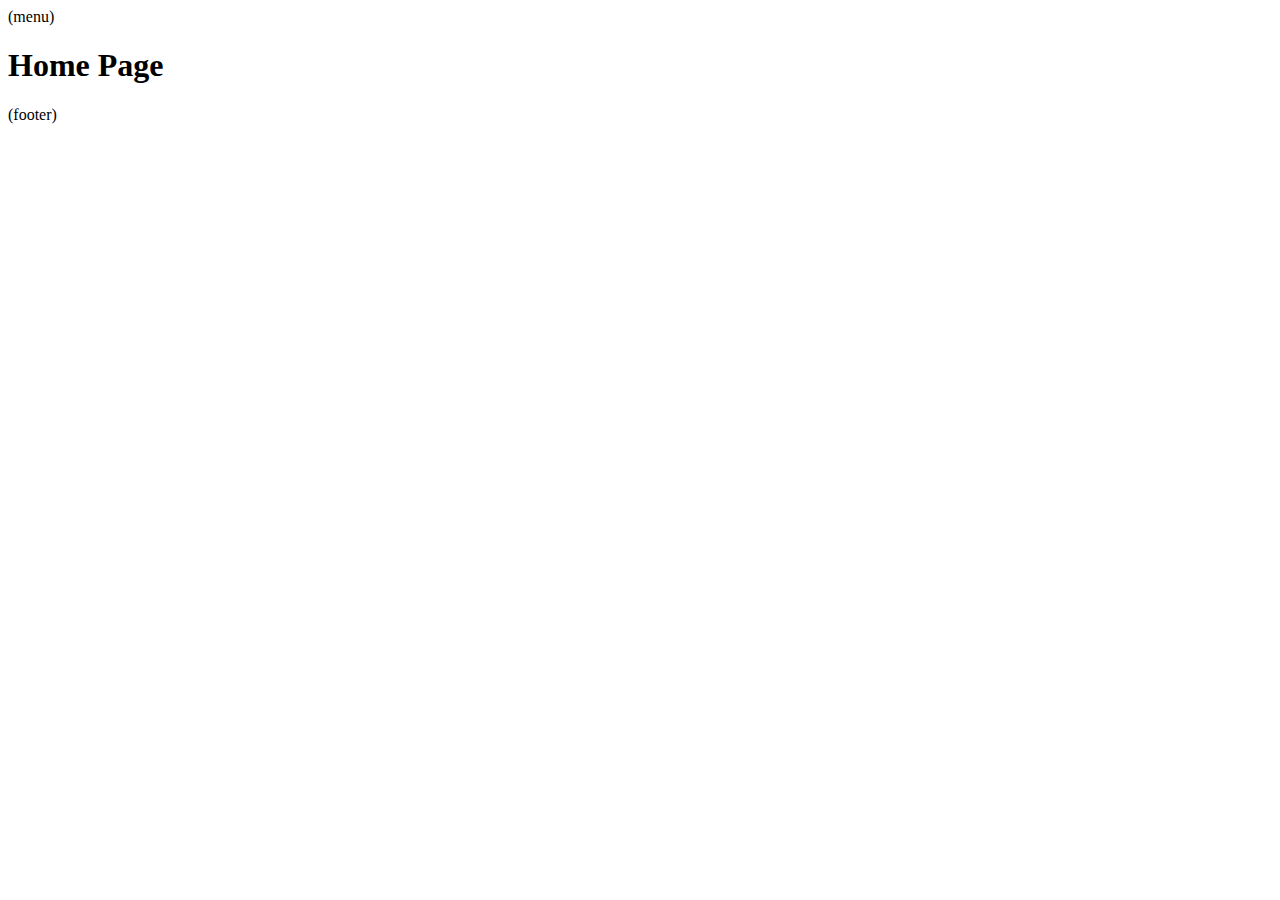
<file: target/classes/templates/home/index.html>
<!DOCTYPE html>
<html xmlns:th="http://www.thymeleaf.org"
      xmlns:layout="http://www.ultraq.net.nz/thymeleaf/layout">
      
    <head th:include="layout :: htmlhead"></head>

    <body>
        <nav th:replace="layout :: menu">(menu)</nav>

        <div class="container">
            <h1>Home Page</h1>
            
        </div>
        
        <div th:include="layout :: footer">(footer)</div>
    </body>
</html>
</file>
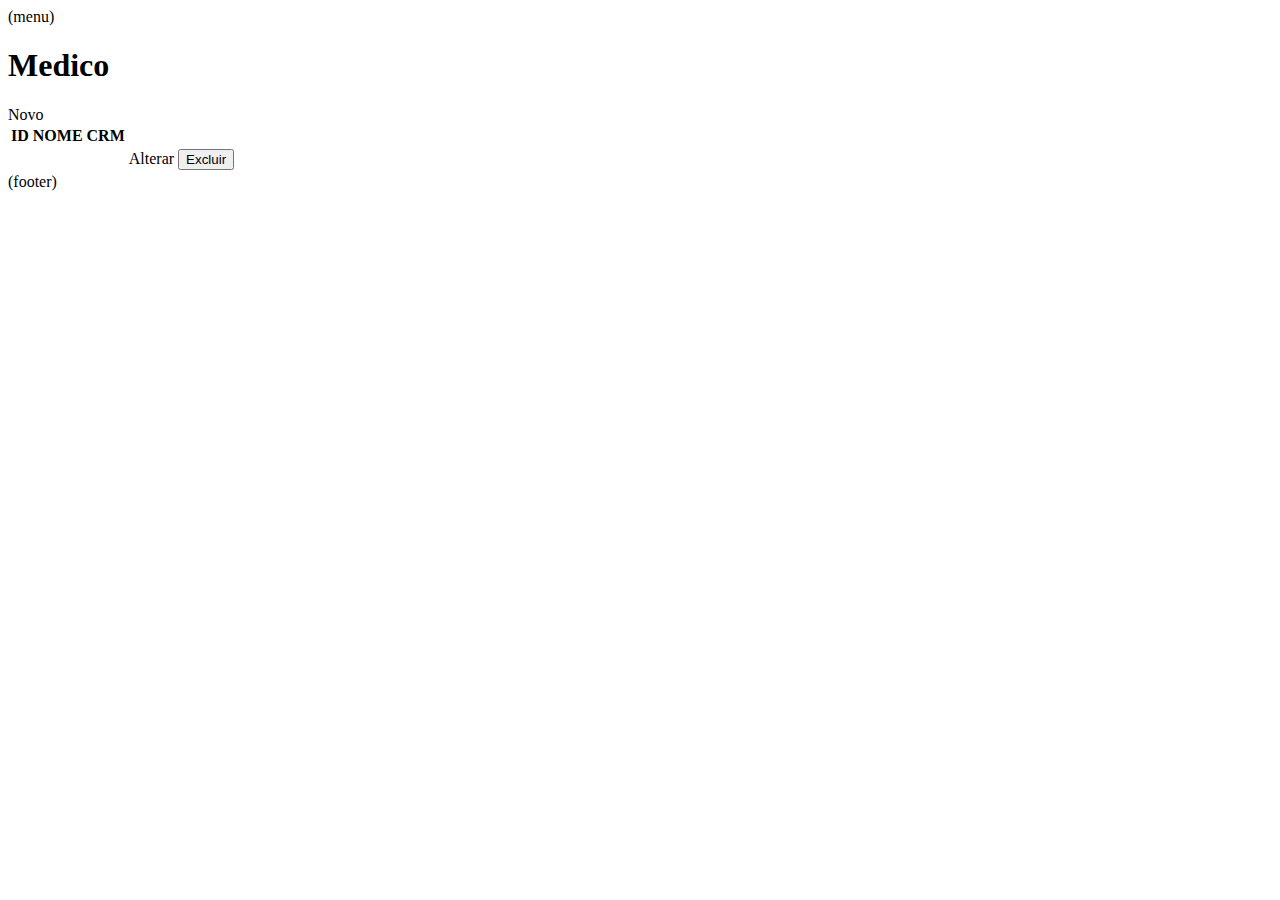
<file: target/classes/templates/medico/index.html>
<!DOCTYPE html>
<html xmlns:th="http://www.thymeleaf.org"
      xmlns:layout="http://www.ultraq.net.nz/thymeleaf/layout">
      
    <head th:include="layout :: htmlhead"></head>

    <body>
        <nav th:replace="layout :: menu">(menu)</nav>

        <div class="container">
            <h1 class="text-center">Medico</h1>
            
            <div class="botao-direita">
                <a th:href="@{/medico/novo}" class="btn btn-primary">Novo</a>
            </div>
            <table class="table" id="medico">
                <thead>
                    <tr>
                        <th>ID</th>
                        <th>NOME</th>
                        <th>CRM</th>
                    </tr>
                </thead>
                <tbody>
                    <tr th:each="medico: ${listaMedicos}">
                        <td th:text="${medico.id}"></td>
                        <td th:text="${medico.nome}"></td>
                        <td th:text="${medico.CRM}"></td>
                        <td>
                            <a th:href="@{'/medico/alterar/'+${medico.id}}" class="btn btn-primary"> Alterar </a>
                            <button class="btn btn-danger js-delete" 
                            th:data-id="${medico.id}" >Excluir</button>
                        </td>
                    </tr>
                </tbody>
            </table>
            
        </div>
        
        <div th:include="layout :: footer">(footer)</div>
        <script type="text/javascript">
            $(document).ready(function(){});
            $("#medico").on('click', '.js-delete', function(){
                let button = $(this);
                bootbox.confirm("Confirma a exclusão do registro?", function(result){
                    if(result){
                        $.ajax({
                            url:'/medico/delete/' + button.attr("data-id"),
                            method: 'GET',
                            success : function(){
                                window.location.href = '/medico/';
                            }
                        });
                    }
                });
            });
        </script>
    </body>
</html>
</file>
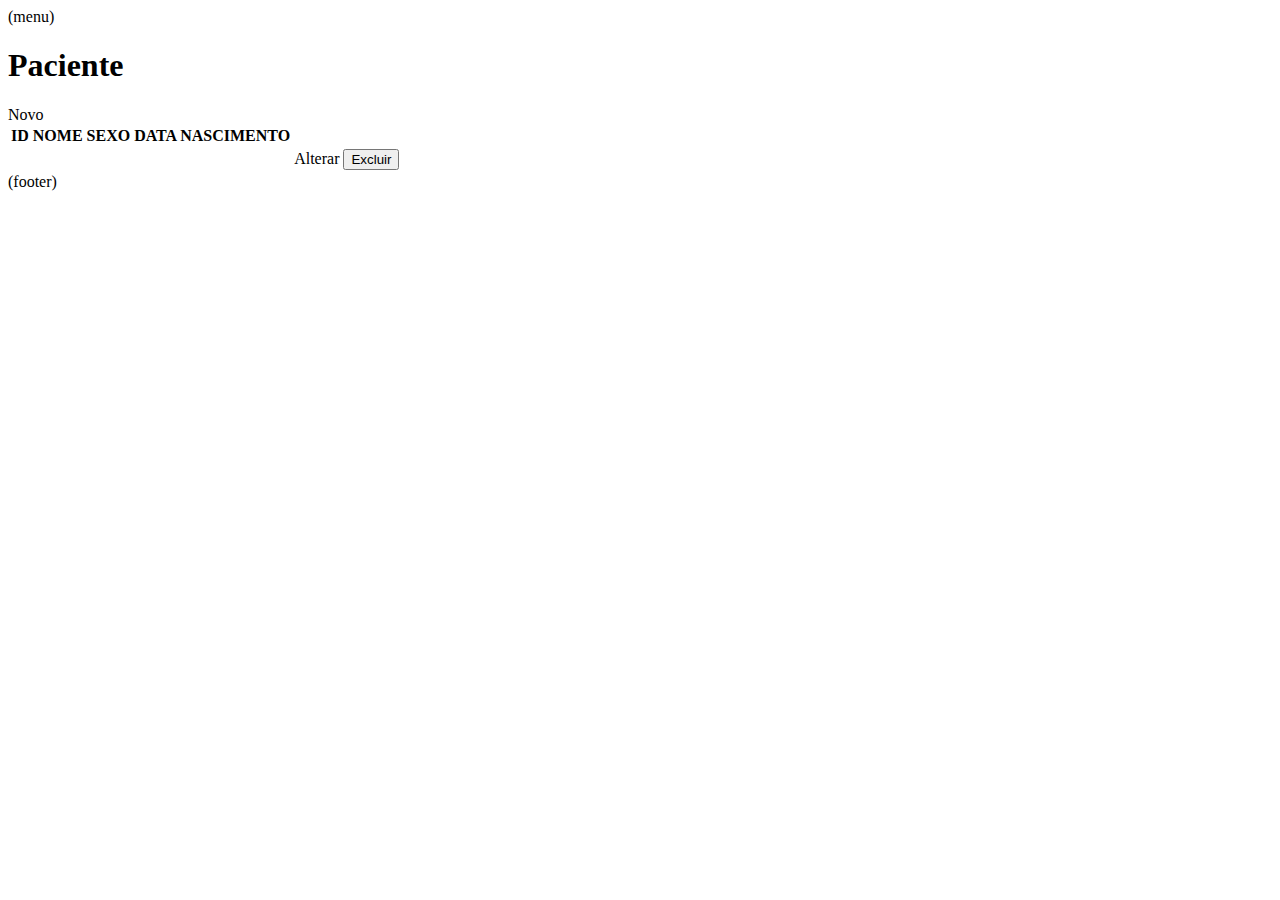
<file: target/classes/templates/paciente/index.html>
<!DOCTYPE html>
<html xmlns:th="http://www.thymeleaf.org"
      xmlns:layout="http://www.ultraq.net.nz/thymeleaf/layout">
      
    <head th:include="layout :: htmlhead"></head>

    <body>
        <nav th:replace="layout :: menu">(menu)</nav>

        <div class="container">
            <h1 class="text-center">Paciente</h1>
            
            <div class="botao-direita">
                <a th:href="@{/paciente/novo}" class="btn btn-primary">Novo</a>
            </div>
            <table class="table" id="pacientes">
                <thead>
                    <tr>
                        <th>ID</th>
                        <th>NOME</th>
                        <th>SEXO</th>
                        <th>DATA NASCIMENTO</th>
                        <th></th>
                    </tr>
                </thead>
                <tbody>
                    <tr th:each="paciente : ${listaPacientes}">
                        <td th:text="${paciente.id}"></td>
                        <td th:text="${paciente.nome}"></td>
                        <td th:text="${paciente.sexo}"></td>
                        <td th:text="${paciente.dataNascimento}"></td>
                        <td>
                            <a th:href="@{'/paciente/alterar/'+${paciente.id}}" class="btn btn-primary"> Alterar </a>
                            <button class="btn btn-danger js-delete" 
                            th:data-id="${paciente.id}" >Excluir</button>
                        </td>
                    </tr>
                </tbody>
            </table>
            
        </div>
        
        <div th:include="layout :: footer">(footer)</div>
        <script type="text/javascript">
            $(document).ready(function(){});
            $("#pacientes").on('click', '.js-delete', function(){
                let button = $(this);
                bootbox.confirm("Confirma a exclusão do registro?", function(result){
                    if(result){
                        $.ajax({
                            url:'/paciente/delete/' + button.attr("data-id"),
                            method: 'GET',
                            success : function(){
                                window.location.href = '/paciente/';
                            }
                        });
                    }
                });
            });
        </script>
    </body>
</html>
</file>
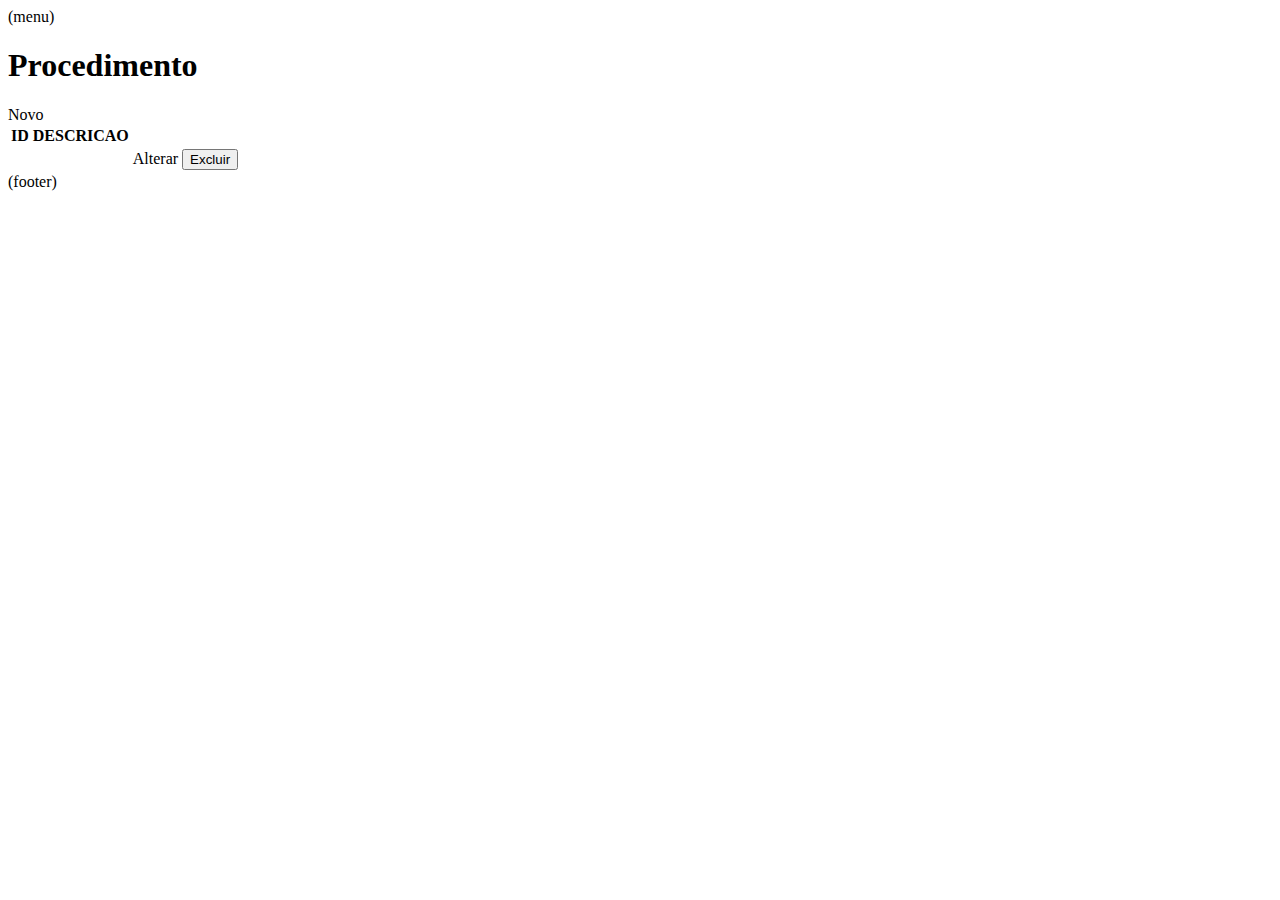
<file: target/classes/templates/procedimento/index.html>
<!DOCTYPE html>
<html xmlns:th="http://www.thymeleaf.org"
      xmlns:layout="http://www.ultraq.net.nz/thymeleaf/layout">
      
    <head th:include="layout :: htmlhead"></head>

    <body>
        <nav th:replace="layout :: menu">(menu)</nav>

        <div class="container">
            <h1>Procedimento</h1>
            
            <div class="botao-direita">
                <a th:href="@{/procedimento/novo}" class="btn btn-primary">Novo</a>
            </div>
            <table class="table" id="procedimento">
                <thead>
                    <tr>
                        <th>ID</th>
                        <th>DESCRICAO</th>
                        <th></th>
                    </tr>
                </thead>
                <tbody>
                    <tr th:each="procedimento : ${listaProcedimento}">
                        <td th:text="${procedimento.id}"></td>
                        <td th:text="${procedimento.descricao}"></td>
                        <td>
                            <a th:href="@{'/procedimento/alterar/'+${procedimento.id}}" class="btn btn-primary"> Alterar </a>
                            <button class="btn btn-danger js-delete" 
                            th:data-id="${procedimento.id}" >Excluir</button>
                        </td>
                    </tr>
                </tbody>
            </table>

        </div>
        
        <div th:include="layout :: footer">(footer)</div>
        <script type="text/javascript">
            $(document).ready(function(){});
            $("#procedimento").on('click', '.js-delete', function(){
                let button = $(this);
                bootbox.confirm("Confirma a exclusão do registro?", function(result){
                    if(result){
                        $.ajax({
                            url:'/procedimento/delete/' + button.attr("data-id"),
                            method: 'GET',
                            success : function(){
                                window.location.href = '/procedimento/';
                            }
                        });
                    }
                });
            });
        </script>
    </body>
</html>
</file>
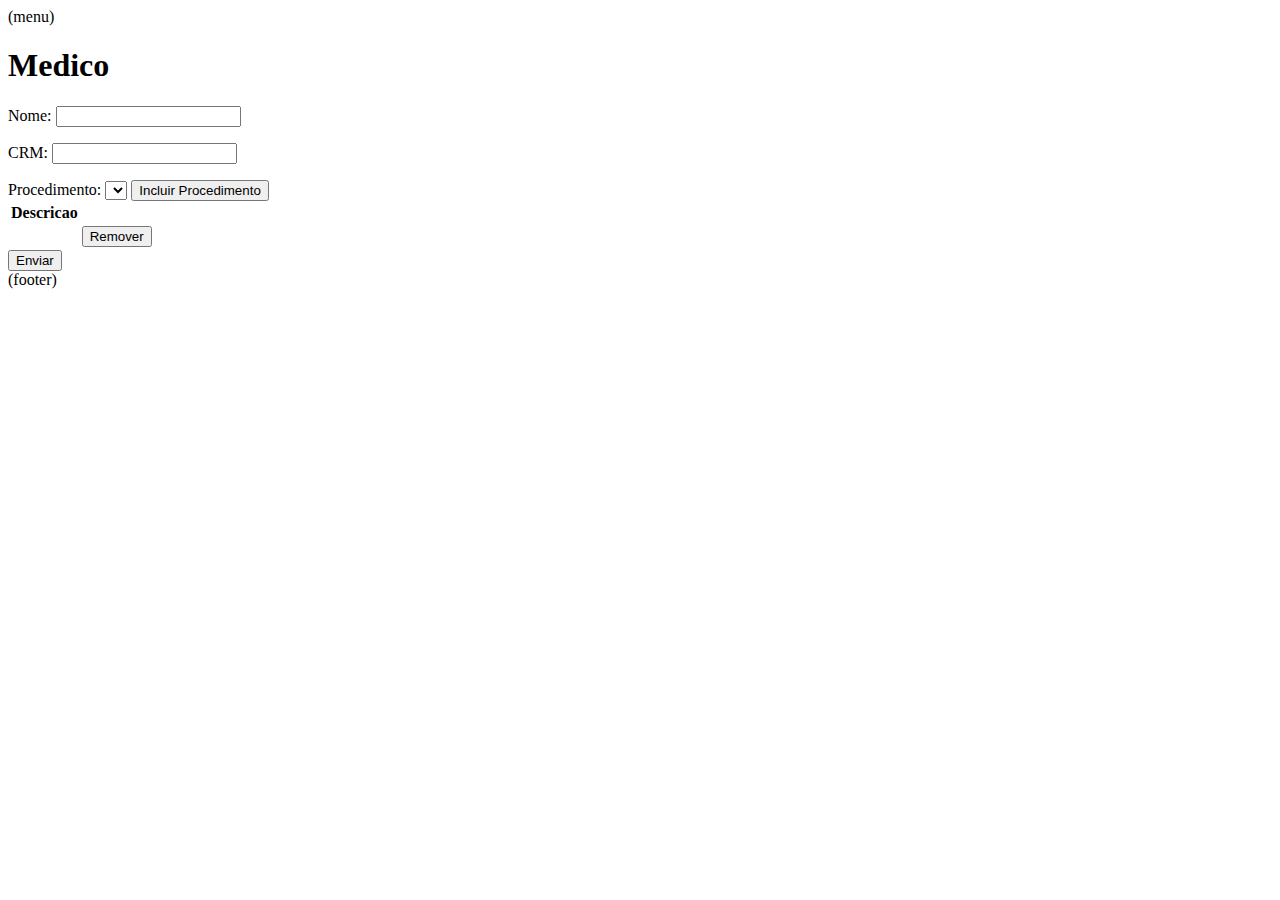
<file: target/classes/templates/medico/form.html>
<!DOCTYPE html>
<html xmlns:th="http://www.thymeleaf.org"
      xmlns:layout="http://www.ultraq.net.nz/thymeleaf/layout">
      
    <head th:include="layout :: htmlhead"></head>

    <body>
        <nav th:replace="layout :: menu">(menu)</nav>

        <div class="container">
            <h1>Medico</h1>
            <form th:action="@{/medico/(form)}" 
                  th:object="${medico}" method="POST">
                <input type="hidden" th:field="*{id}">
                <div class="form-group">
                    <div class="row">
                        <div class="col-6">
                            <label for="txtnome">Nome:</label>
                            <input class="form-control" 
                                th:field="*{nome}" 
                                type="text" id="txtnome">
                            <p th:if="${#fields.hasErrors('nome')}" th:errors="*{nome}" class="alert alert-danger"/>
                        </div>
                    </div>
                    <div class="row">
                        <div class="col-6">
                            <label for="txtcrm">CRM:</label>
                            <input class="form-control" 
                                th:field="*{CRM}" 
                                type="text" id="textCRM">
                            <p th:if="${#fields.hasErrors('CRM')}" th:errors="*{CRM}" class="alert alert-danger"/>
                        </div>
                    </div>
                    <div class="form-group">
                        <label>Procedimento:</label>
                        <select th:field="*{procedimentoId}"
                            class="form-select">
                            <option
                                th:each="umProcedimento : ${listaProcedimentos}"
                                th:value="${umProcedimento.id}"
                                th:text="${umProcedimento.descricao}"></option>
                            
                        </select>
                        <button type="submit" name="incprocedimento" class="btn btn-primary">Incluir Procedimento</button>
                    </div>
                    <div class="form-group">
                        <table class="table">
                            <thead>
                                <tr>
                                    <th>Descricao</th>
                                    <th></th>
                                </tr>
                            </thead>
                            <tbody>
                                <tr th:each="umProcedimento, stat : ${medico.listaProcedimentos}">
                                    <td th:text="${umProcedimento.descricao}"></td>
                                    <input type="hidden" th:field="*{listaProcedimentos[__${stat.index}__].id}"/>
                                    <input type="hidden" th:field="*{listaProcedimentos[__${stat.index}__].descricao}"/>
                                    <td>
                                        <button type="submit" name="removeitem" th:value="__${stat.index}__" class="btn btn-primary">Remover</button>
                                    </td>
                                </tr>
                            </tbody>
                        </table>
                    </div>
                </div>
                <button type="submit" name="save" class="btn btn-primary">Enviar</button>
            </form>
        </div>
        
        <div th:include="layout :: footer">(footer)</div>
    </body>
</html>
</file>
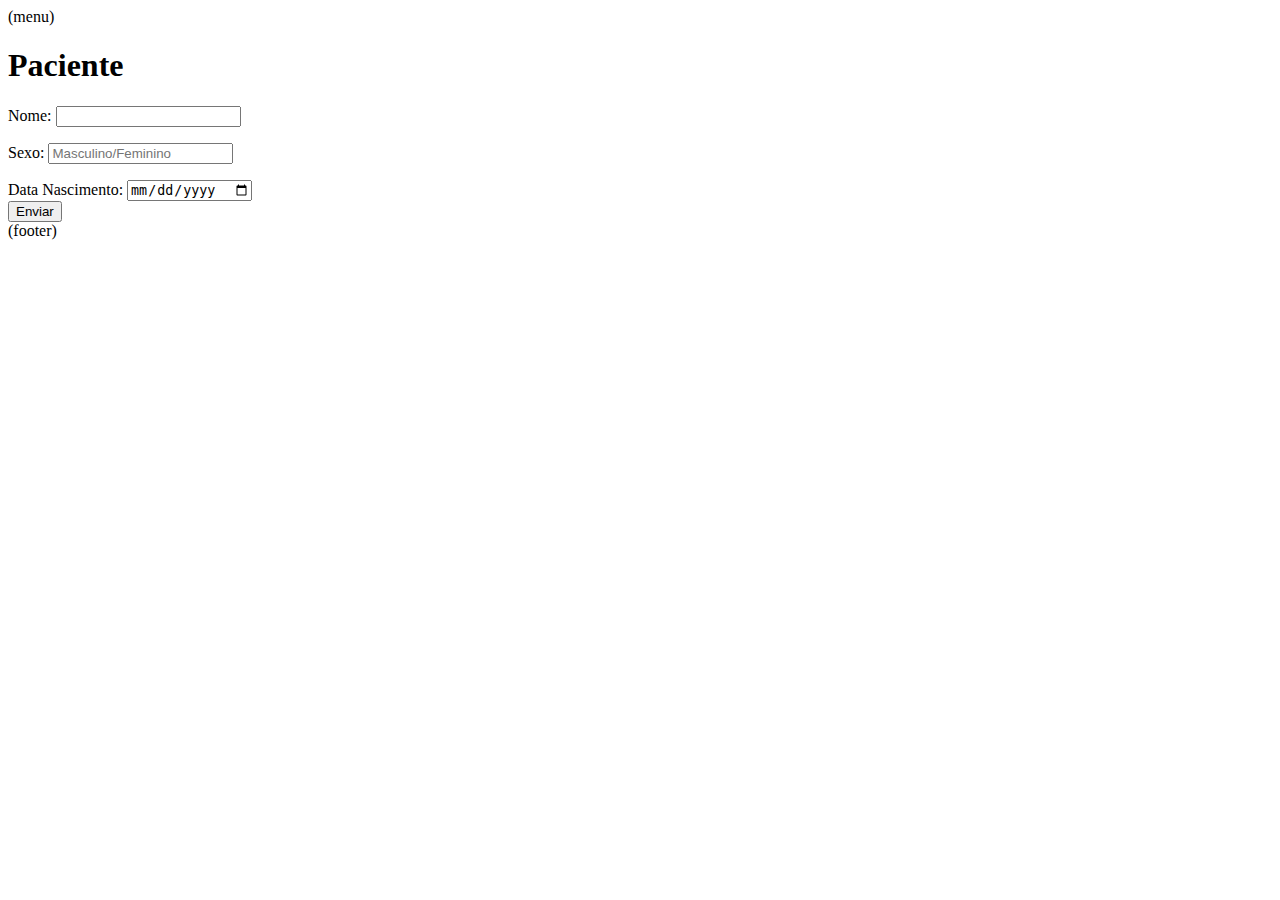
<file: target/classes/templates/paciente/form.html>
<!DOCTYPE html>
<html xmlns:th="http://www.thymeleaf.org"
      xmlns:layout="http://www.ultraq.net.nz/thymeleaf/layout">
      
    <head th:include="layout :: htmlhead"></head>

    <body>
        <nav th:replace="layout :: menu">(menu)</nav>

        <div class="container">
            <h1>Paciente</h1>
            <form th:action="@{/paciente/(form)}" 
                  th:object="${paciente}" method="POST">
                <input type="hidden" th:field="*{id}">
                <div class="form-group">
                    <div class="row">
                        <div class="col-6">
                            <label for="txtnome">Nome:</label>
                            <input class="form-control" 
                                th:field="*{nome}" 
                                type="text" id="txtnome">
                            <p th:if="${#fields.hasErrors('nome')}" th:errors="*{nome}" class="alert alert-danger"/>
                        </div>
                    </div>
                    <div class="row">
                        <div class="col-6">
                            <label for="txtsexo">Sexo:</label>
                            <input class="form-control" 
                                th:field="*{sexo}" 
                                placeholder="Masculino/Feminino"
                                type="text" id="txtsexo">
                            <p th:if="${#fields.hasErrors('sexo')}" th:errors="*{sexo}" class="alert alert-danger"/>
                        </div>
                    </div>
                    <div class="row">
                        <div class="col-6">
                            <label for="txtdatanascimento">Data Nascimento:</label>
                            <input class="form-control"
                                th:field="*{dataNascimento}"  
                                type="date" id="txtdatanascimento">
                        </div>
                    </div>
                </div>
                <button type="submit" class="btn btn-primary">Enviar</button>
            </form>
        </div>
        
        <div th:include="layout :: footer">(footer)</div>
    </body>
</html>
</file>
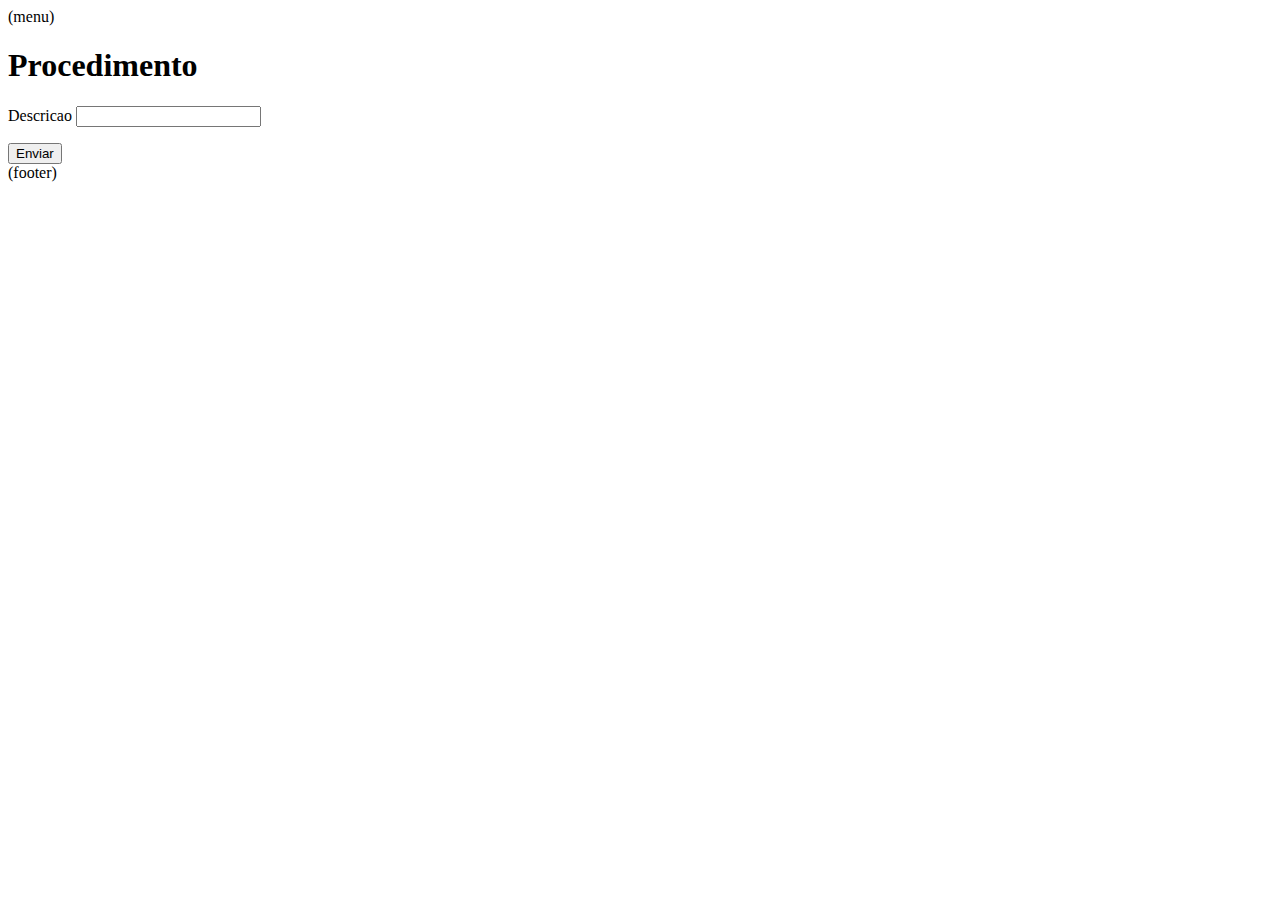
<file: target/classes/templates/procedimento/form.html>
<!DOCTYPE html>
<html xmlns:th="http://www.thymeleaf.org"
      xmlns:layout="http://www.ultraq.net.nz/thymeleaf/layout">
      
    <head th:include="layout :: htmlhead"></head>

    <body>
        <nav th:replace="layout :: menu">(menu)</nav>

        <div class="container">
            <h1>Procedimento</h1>
            <form th:action="@{/procedimento/(form)}" 
                  th:object="${procedimento}" method="POST">
                <input type="hidden" th:field="*{id}">
                <div class="form-group">
                    <div class="row">
                        <div class="col-6">
                            <label for="txtnome">Descricao</label>
                            <input class="form-control" 
                                th:field="*{descricao}" 
                                type="text" id="txtdescricao">
                                <p th:if="${#fields.hasErrors('descricao')}" th:errors="*{descricao}" class="alert alert-danger"/>
                        </div>
                    </div>
                </div>
                <button type="submit" class="btn btn-primary">Enviar</button>
            </form>
        </div>
        
        <div th:include="layout :: footer">(footer)</div>
    </body>
</html>
</file>
